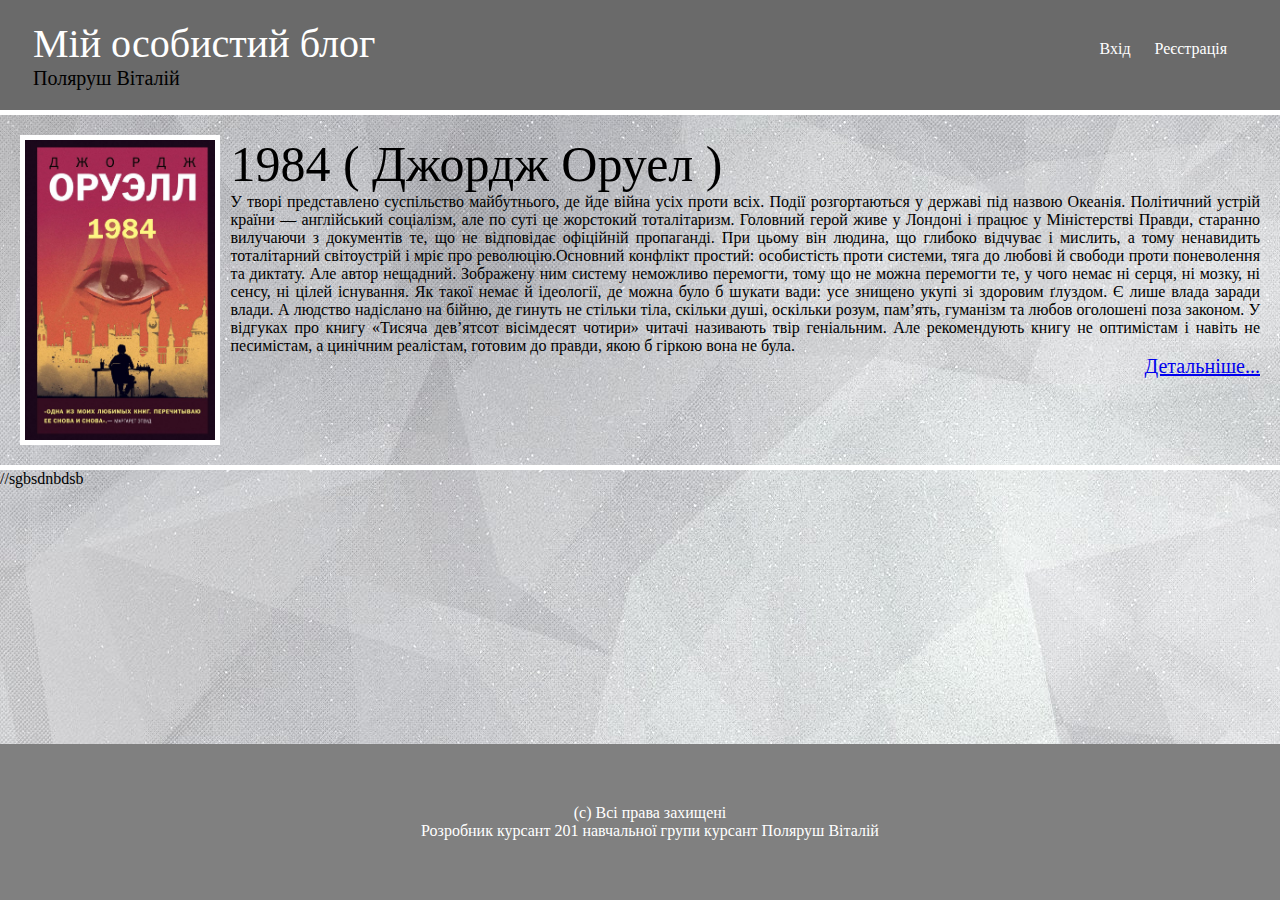
<file: index.html>
<!DOCTYPE html>
<html lang="en">
<head>
    <link rel="stylesheet" href="style/style.css">
    <meta charset="UTF-8">
    <title>Мій особистий блог - Віталій Поляруш </title>
</head>
<body background="img/fon.jpeg">


<header>
    <div class="header__left">
        <a class="header__title" href="index.html">Мій особистий блог</a>
        <p class="header__my_name" >Поляруш Віталій</p>
    </div>
    

    <div class="header__right">
        <a class="header__login" href="login.html">Вхід</a>
        <a class="header__register" href="register.html">Реєстрація</a>
    </div>

</header>

<main>
    <div class="main">
        <img class="book__img" src="img/book.jpeg" alt="">
        <div class="book__text">
            <p class="book__name">1984 ( Джордж Оруел )</p>
            <p class="book__global_text">У творі представлено суспільство майбутнього, де йде війна усіх проти всіх.
                Події розгортаються у державі під назвою Океанія.
                Політичний устрій країни — англійський соціалізм, але по суті це жорстокий тоталітаризм.
                Головний герой живе у Лондоні і працює у Міністерстві Правди, старанно вилучаючи з документів те, що не відповідає офіційній пропаганді.
                При цьому він людина, що глибоко відчуває і мислить, а тому ненавидить тоталітарний світоустрій і мріє про революцію.Основний конфлікт простий:
                 особистість проти системи, тяга до любові й свободи проти поневолення та диктату.
                Але автор нещадний.
                Зображену ним систему неможливо перемогти, тому що не можна перемогти те, у чого немає ні серця, ні мозку, ні сенсу, ні цілей існування.
                Як такої немає й ідеології, де можна було б шукати вади: усе знищено укупі зі здоровим ґлуздом.
                Є лише влада заради влади. А людство надіслано на бійню, де гинуть не стільки тіла, скільки душі, оскільки розум, пам’ять, гуманізм та любов оголошені поза законом.
                У відгуках про книгу «Тисяча дев’ятсот вісімдесят чотири» читачі називають твір геніальним. Але рекомендують книгу не оптимістам і навіть не песимістам, а цинічним реалістам, готовим до правди, якою б гіркою вона не була.</p>

            <a class="book__link" href="book.html">Детальніше...</a>
        </div>
    </div>

</main>


</body>

<footer >
    <div class="footer__centr">
        <p class="privat1">(с) Всі права захищені</p>
        <p class="privat2">Розробник курсант 201 навчальної групи курсант Поляруш Віталій</p>
    </div>

</footer>
</html>
//sgbsdnbdsb
</file>
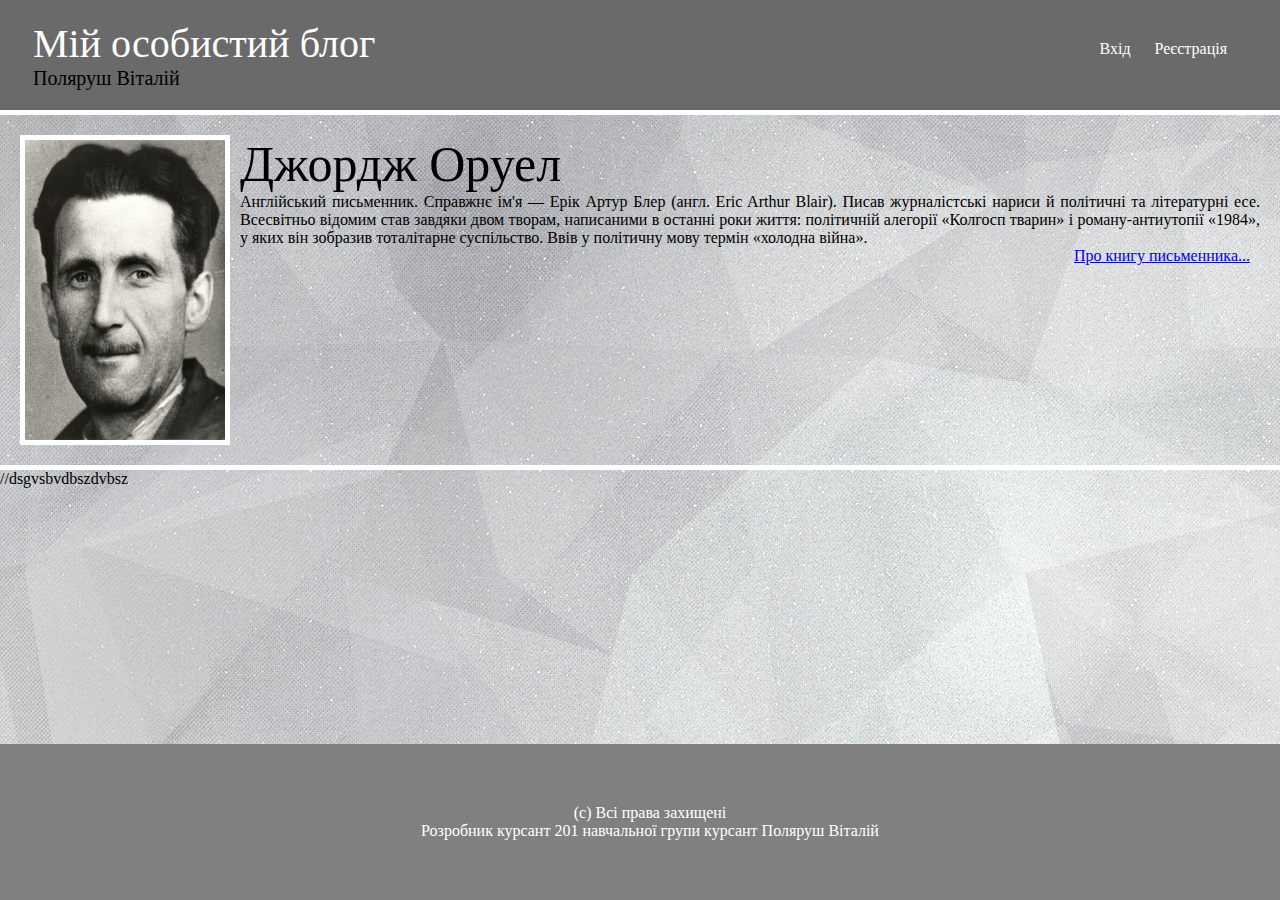
<file: book.html>
<!DOCTYPE html>
<html lang="en">
<head>
    <link rel="stylesheet" href="style/style.css">
    <meta charset="UTF-8">
    <title>Мій особистий блог - Віталій Поляруш</title>
</head>
<body background="img/fon.jpeg">


    <header>
        <div class="header__left">
            <a class="header__title" href="index.html">Мій особистий блог</a>
            <p class="header__my_name" >Поляруш Віталій</p>
        </div>
    
        <div class="header__right">
            <a class="header__login" href="login.html">Вхід</a>
            <a class="header__register" href="register.html">Реєстрація</a>
        </div>
    
    </header>

    <main>
        <div class="main">
            <img class="poet__img" src="img/poet.jpeg" alt="">
            <div class="poet_text">
                <p class="poet_name">Джордж Оруел</p>
                <p class="poet__global_text"> Англійський письменник.
                Справжнє ім'я — Ерік Артур Блер (англ. Eric Arthur Blair).
                Писав журналістські нариси й політичні та літературні есе.
                Всесвітньо відомим став завдяки двом творам, написаними в останні роки життя:
                політичній алегорії «Колгосп тварин» і роману-антиутопії «1984», у яких він зобразив тоталітарне суспільство. Ввів у політичну мову термін «холодна війна».</p>
                <a class="index__link" href="index.html">Про книгу письменника...</a>
            </div>
        </div>

    </main>



    

</body>
<footer >
    <div class="footer__centr">
        <p class="privat1">(с) Всі права захищені</p>
        <p class="privat2">Розробник курсант 201 навчальної групи курсант Поляруш Віталій</p>
    </div>

</footer>
</html>


//dsgvsbvdbszdvbsz
</file>
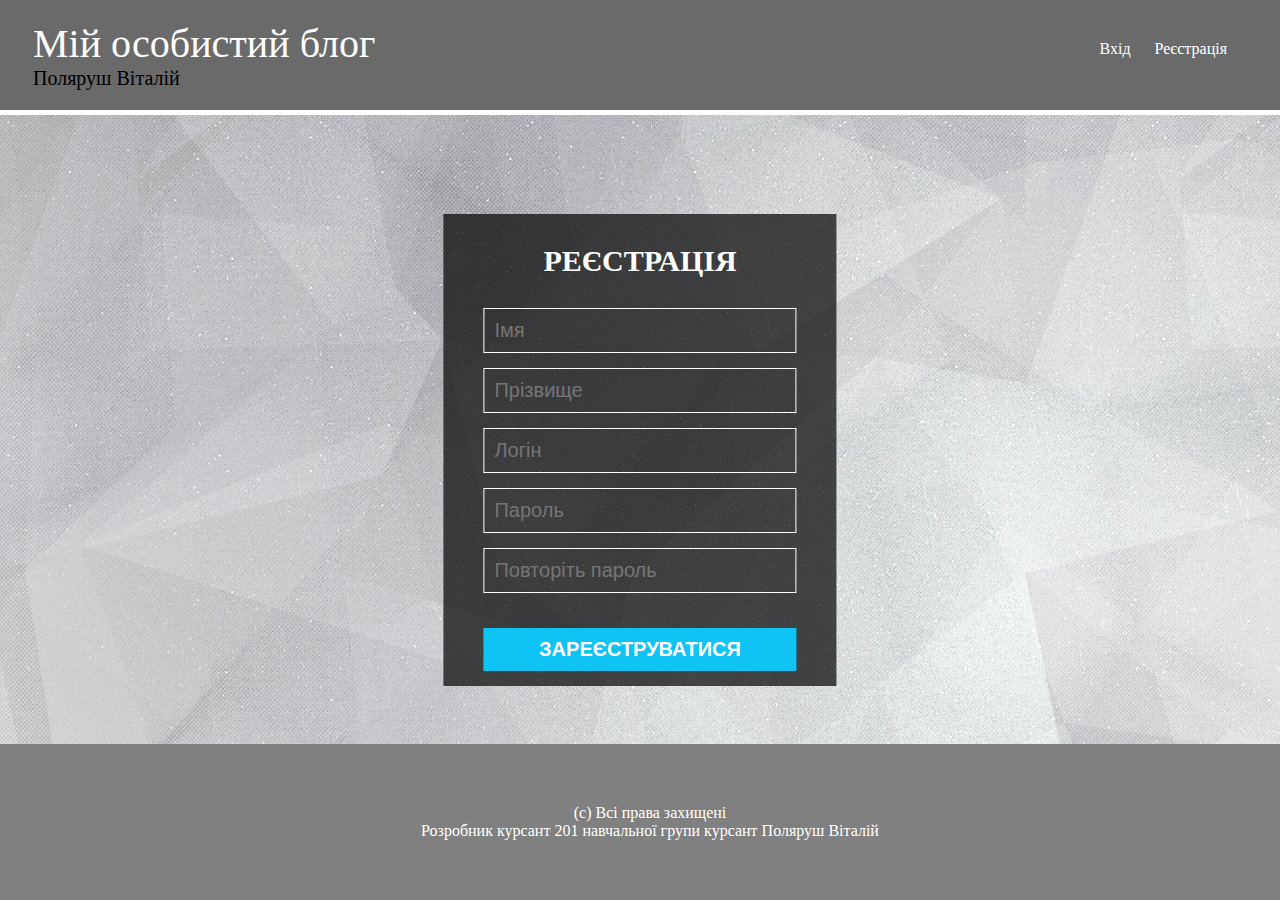
<file: register.html>
<!DOCTYPE html>
<html lang="en">
<head>
    <link rel="stylesheet" href="style/style.css">
    <meta charset="UTF-8">
    <title>Реєстрація</title>
</head>
<body background="img/fon.jpeg">


    <header>
        <div class="header__left">
            <a class="header__title" href="index.html">Мій особистий блог</a>
            <p class="header__my_name" >Поляруш Віталій</p>
        </div>
    
        <div class="header__right">
            <a class="header__login" href="login.html">Вхід</a>
            <a class="header__register" href="register.html">Реєстрація</a>
        </div>
    
    </header>   







    <main>
        <div class="lform">
            <h1>Реєстрація</h1>
            <div class="input-form">
                <input type="text"placeholder="Імя">
            </div>

            <div class="input-form">
                <input type="password"placeholder="Прізвище">
            </div>

            <div class="input-form">
                <input type="text"placeholder="Логін">
            </div>

            <div class="input-form">
                <input type="password"placeholder="Пароль">
            </div>

            <div class="input-form">
                <input type="password"placeholder="Повторіть пароль">
            </div>

            <div class="input-form">
                <input type="sumbit"value="Зареєструватися">
            </div>
        </div>
    </main>




    
   

</body>

<footer >
    <div class="footer__centr">
        <p class="privat1">(с) Всі права захищені</p>
        <p class="privat2">Розробник курсант 201 навчальної групи курсант Поляруш Віталій</p>
    </div>

</footer>
</html>
</file>
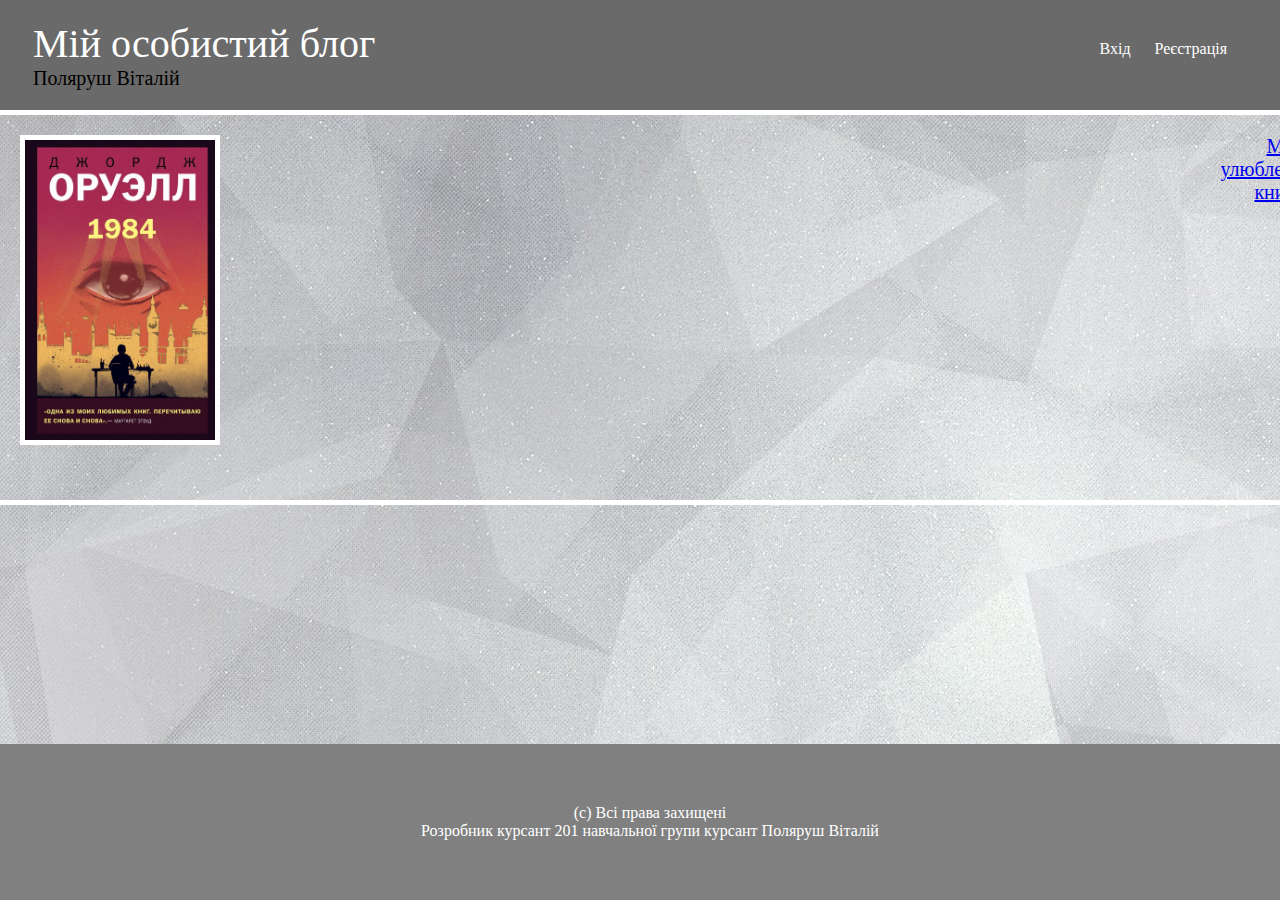
<file: title1.html>
<!DOCTYPE html>
<html lang="en">
<head>
    <link rel="stylesheet" href="style/style.css">
    <meta charset="UTF-8">
    <title>Мій особистий блог - Віталій Поляруш</title>
</head>
<body background="img/fon.jpeg">


    <header>
        <div class="header__left">
            <a class="header__title" href="index.html">Мій особистий блог</a>
            <p class="header__my_name" >Поляруш Віталій</p>
        </div>
    
        <div class="header__right">
            <a class="header__login" href="login.html">Вхід</a>
            <a class="header__register" href="register.html">Реєстрація</a>
        </div>
    
    </header>

    <main>
        <div class="main">
            <img class="poet__img" src="img/book.jpeg" alt="">
         
            <div class="main__favourite__book" >
                <a class="main__favourite__book__text" href="index.html">
                    Моя улюблена книга
                </a>
            </div>
            <div class="main__first__text">
                Назва книги :
                <a class="main__second__text" href="index.html">1984</a>
            <div>
            <div class="main__first__text">
                Автор :
                <a class="main__second__text" href="book.html">Джордж Оруел</a>
            </div>
            <div class="main__first__text">
                Жанр : 
                <a class="main__second__text" >Наукова фантастика, Соціальна фантастика</a>
            </div>
            <div class="main__first__text">
                Рік першого видання :
                <a class="main__second__text" >1948</a>
            </div>

           

            
            
          
        </div>
        

    </main>



    

</body>
<footer >
    <div class="footer__centr">
        <p class="privat1">(с) Всі права захищені</p>
        <p class="privat2">Розробник курсант 201 навчальної групи курсант Поляруш Віталій</p>
    </div>

</footer>
</html>
</file>
<file: style/style.css>
*{
    margin: 0;
}
body{
    background-color: gainsboro ;
    margin: 0%;

}
header{

    background-color: rgb(106, 106, 106);
    padding: 20px 33px;
    border-bottom: solid 5px white;
    display: flex;
    justify-content: space-between;
}
.header__title{
    color: white;
    font-size: 40px;
    text-decoration: none;
}
.header__my_name{
    font-size: 20px;
}
.header__right{
    padding: 20px;;
}
.header__login{
    color: white;
    margin-right: 20px;
    text-decoration: none;

}
.header__left a:hover{
    color:gray  ;
}
.header__right a:hover{
    color:gray;
}



.header__register{
    color: white;
    text-decoration: none;
}

.main{
    display: flex;
    padding: 20px;
    border-bottom: solid 5px white;
}
.book__global_text{
    text-align:justify;
    color: black;
    padding-left: 10px;
}
.book__link{
    font-size: 20px;
    display: block;
    text-align: right;
}
.book__name{
    text-align: justify;
    color: black;
    font-size: 50px;
    padding-left: 10px;

}

footer{
    position: absolute;
    bottom: 0;
    background-color: grey;
    padding: 60px;
    width: 100%;
}
.footer__centr{
    display: block;
    text-align: center;
    padding-right: 100px;
}
.privat1{
    color: white;
    text-align: center;
}
.privat2{
    color: white;
    text-align: center;
    width: 100%;
}
.book__img{
    width: 200px;
    height: 300px;
    border: solid 5px white;
}

/* BOOK */
.poet__img{
    width: 200px;
    height: 300px;
    border: solid 5px white;
} 
.poet__global_text{
    text-align: justify;
    padding-left: 10px;
}
.poet_name{
    padding-left: 10px;
    font-size: 50px;
}
.index__link{
    display: block;
    text-align: right;
    padding-right: 10px;
}

/*LOGGIN*/

main1{
    background: linear-gradient(rgba(0,0,0,.3),rgba(0,0,0,.3)), url(1.jfif);
    -webkit-background-size: cover;
    background-size: cover;
    background-attachment: fixed;
    font-family: sans-serif;
}
.lform{
    position: absolute;
    top:  50%;
    left: 50%;
    transform: translate(-50%,-50%);
    background:rgba(0,0,0,.7);
}
.lform h1{
    margin: 30px 100px;
    padding: 0;
    text-align: center;
    color:#fff;
    font-size: 30px;
    text-transform: uppercase;
}
.input-form{
    margin: 15px 40px;
    text-align: center;

}
.input-form input{
    padding: 10px;
    width: 100%;
    color:#fff;
    font-size: 20px;
    background:none;
    outline: none;
    border:1px solid #fff;
    box-sizing: border-box;
}
.input-form input[type="text"]:focus,.input-form input[type="password"]:focus{
    border:1px solid #0fc3f5
}
.input-form input[type="sumbit"]{
    margin-top: 20px;
    text-align: center;
    color:#fff;
    font-weight: bold;
    text-transform: uppercase;
    border:none;
    background: #0fc3f5;
    transition: .3s;
}
.input-form input[type="sumbit"]:hover{
    background:#4442db;
}
.lform a{
    display: block;
    padding: 0 0 30px;
    text-align: center;
    color:#fff;
    text-decoration: none;
    transition: .3s;
}
.lform a:hover{
    color:#0fc3f5;
}


/*TITLE ONE*/
.main__favourite__book{
    font-size: 20px;
    display: block;
    text-align: right;
    padding-left: 1000px;
}
.main__first__text{
    font-size: 20px;
}
.main__second__text{
    font-size: 15px;
}
</file>
